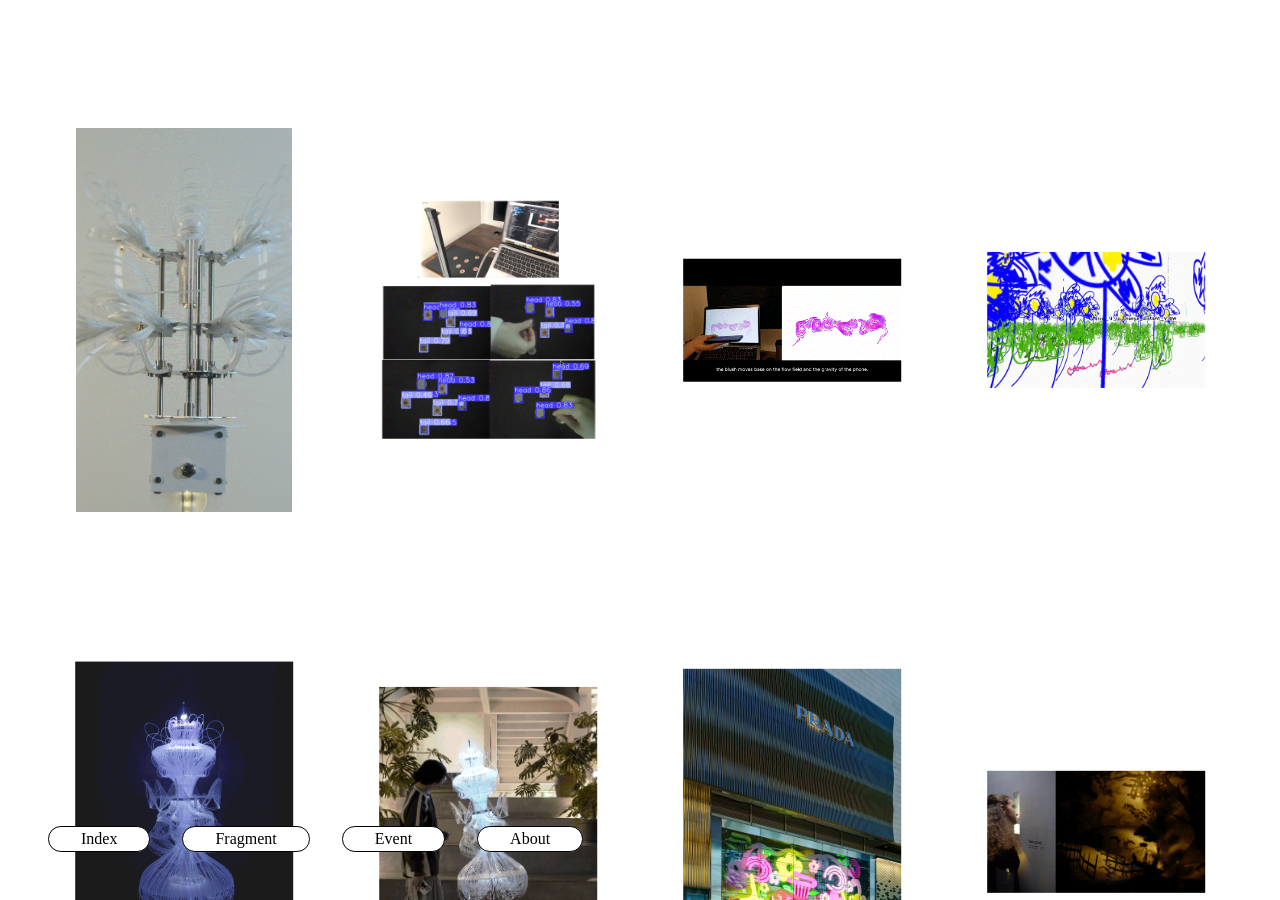
<file: index.html>
<!DOCTYPE html>
<html lang="en">
  <head>
    <link rel="stylesheet" href="css/test.css">
    <meta charset="utf-8" />
    <link rel="shortcut icon" href="fanyi-2.png">
    <title>FanYi Qu- Document</title>
    <style>
        * {
            margin: 0;
            padding: 0;
            box-sizing: border-box;
        }
        .content {
            background-color: #fff;
            display: flex;
            position: relative;
            width: 100%;
            overflow-x: hidden;
        }
        .block {
        display: flex;
        flex: 0 1 100%;
        width: 100%;
        margin: 2rem 0;
        margin-top: 4rem;
        flex-wrap: wrap;
        justify-content: space-between;
        padding: 0 2rem;
        position: relative;
       }
       .block ul {
        display: flex;
        flex-wrap: wrap;
        justify-content: flex-start;
        width: 100%;
        margin: 0;
        padding: 0;
        list-style: none;
       }
       .block ul img {
        max-width: 80%;
        max-height: 80%;
        height: auto;
        }
        .block li {
        flex: 0 1 calc(25% - 2rem);
        padding: 1rem;
        width: auto;
        height: 30rem;
        position: relative;
        display: block;
        transition: all 0.5s ease;
        margin: 1rem;
       }
       .block li:hover{
        scale: 150%;
       }
       .block li img{
        position: absolute;
        top: 50%;
        left: 50%;
        transform: translate(-50%, -50%);
       }
       .block li video{
        max-width: 80%;
        max-height: 80%;
        position: absolute;
        top: 50%;
        left: 50%;
        transform: translate(-50%, -50%);
       }
       @media(min-width: 1201px) {
           /* 新增悬停效果样式 */
           .block li::before {
               content: "";
               position: absolute;
               top: 0;
               left: 0;
               width: 100%;
               height: 100%;
               background-color: rgba(0, 0, 0, 0.7);
               opacity: 0;
               transition: opacity 0.5s ease;
               z-index: 2; /* 确保色块在图片上方 */
           }
           
           .block li::after {
               content: "description";
               position: absolute;
               top: 50%;
               left: 50%;
               transform: translate(-50%, -50%);
               color: #fff;
               opacity: 0;
               transition: opacity 0.5s ease;
               pointer-events: none;
               z-index: 3; /* 确保文字在色块上方 */
           }
           
           .block li:hover::before,
           .block li:hover::after {
               opacity: 1;
           }
       }
       @media(max-width: 1200px){
           .block li {
               flex: 0 1 calc(50% - 2rem);
           }
       }
    </style>
  </head>
  <body>
    <div class="content">
        <nav class="daohang">
          <ul class="nav-link">
            <li><a href="front.html">Index</a></li>
            <li><a href="index.html">Fragment</a></li>
            <li><a href="event.html">Event</a></li>
            <li><a href="about.html">About</a></li>
          </ul>
        </nav>

        <div class="block">
            <ul>
                <li>
                    <img src="case/case_42.GIF" alt="">
                </li>
                <li>
                    <img src="case/case_21.png" alt="">
                </li>
                <li>
                    <img src="case/case_20.GIF" alt="">
                </li>
                <li>
                    <img src="case/case_19.GIF" alt="">
                </li>
                <li>
                    <img src="case/case_41.gif" alt="">
                </li>
                <li>
                    <img src="case/case_17.gif" alt="">
                </li>
                <li>
                    <img src="case/case_30.JPG" alt="">
                </li>
                <li>
                    <img src="case/case_18.GIF" alt="">
                </li>
                <li>
                    <img src="case/case_5.jpg" alt="">
                </li>
                <li>
                    <img src="case/case_11.PNG" alt="">
                </li>
                
                <li>
                    <img src="case/case_50.GIF" alt="">
                </li>
                <li>
                    <img src="case/case_47.jpg" alt="">
                </li>
                <li>
                    <img src="case/case_15.JPG" alt="">
                </li>
                <li>
                    <img src="case/case_16.GIF" alt="">
                </li>
                <li>
                    <img src="case/case_48.GIF" alt="">
                </li>
                <li>
                    <img src="case/case_26.jpg" alt="">
                </li>
                <li>
                    <img src="case/case_27.jpg" alt="">
                </li>
                <li>
                    <img src="case/case_28.JPG" alt="">
                </li>
                <li>
                    <img src="case/case_29.jpg" alt="">
                </li>
                <li>
                    <img src="case/case_10.JPG" alt="">
                </li>
                <li>
                    <img src="case/case_46.jpg" alt="">
                </li>
                <li>
                    <img src="case/case_45.jpg" alt="">
                </li>
                <li>
                    <img src="case/case_33.jpg" alt="">
                </li>
                <li>
                    <img src="case/case_43.jpg" alt="">                </li>
                <li>
                    <img src="case/case_44.jpg" alt="">                </li>
                <li>
                    <img src="case/case_36.JPG" alt="">
                </li>
                <li>
                    <img src="case/case_37.JPG" alt="">
                </li>
                <li>
                    <img src="case/case_38.JPG" alt="">
                </li>
                <li>
                    <img src="case/case_40.jpg" alt="">
                </li>
                <li>
                    <img src="case/case_51.GIF" alt="">
                </li>
                <li>
                    <img src="case/case_33.jpg" alt="">               
                </li>
            </ul>
        </div>
    
  </body>
</html>
</file>
<file: css/test.css>
* {
    margin: 0;
    padding: 0;
}
body,html{
    width: 100%;
    height: 100%;
    font-size: 100%;
}
ul li {
    list-style: none;
}
a {
    text-decoration: none;
}
i {
    font-style: normal;
}
/* 基础布局 */
.content {
    scroll-snap-type: y mandatory;
    height: 100vh;
    overflow: scroll;
    /* font-size: 5rem; */
}
.header {
    height: 100vh;
    width:100vw;
    /* scroll-snap-align: start; */
    filter: contrast(5);
    overflow: hidden;
}
.case {
    flex :0 1 100%;
    background-color: rgb(255, 255, 255);
    height: 100vh;
    width:100vw;
    scroll-snap-align: start;
    scroll-padding: -20px;
}

main {
    filter: blur(5px);
}
.name {
    /* background-color: #fff; */
    color: #00000050;
    display: flex;
    position: absolute;
    top: 50%;
    left: 50%;
    transform: translate(-50%, -50%);
    font-size: 8rem;
    font-weight: 800;
    z-index: 1;
}

/* 导航栏 */
.daohang {
    position: fixed;
    z-index: 2;

    display: flex;
    /* justify-content: space-between; */
    /* align-items: center; */
    top: 0%;
    left: 0;

}

.jiaobiao  {
    color: #fff;
    font-size: 50px;
    font-weight: bold;
    text-decoration: none;
}
.nav-link {
    position: fixed;
    bottom: 0%;
    display: flex;
    list-style-type: none;
    padding: 2rem;
}
.nav-link li {
    margin:1rem;
    padding: 0.2rem;
    padding-left: 2rem;
    padding-right: 2rem;
    border: solid 0.1rem;
    background-color: #fff;
    border-radius: 0.8rem;
}
.nav-link li:hover{
    /* margin:1rem; */
    /* padding: 0.2rem; */
    /* padding-left: 2rem; */
    /* padding-right: 2rem; */
    border: solid 0.1rem;
    background-color: #000000;
    border:  #fff;
    scale: 125%;
    transition: 0.5s;
 
}
.nav-link a{
    /* font-size: clamp(1.5rem,1vmax,1.8rem); */
    font-size: 1rem;
    text-decoration: none;
    color: black;
    font-weight: 400;
}
.nav-link a:hover{
    color: #fff;
}

/* 案例区 */

.bg {
    width: 100vw;
    height: 100vh;
    overflow: hidden;
    display: flex;
    position: relative;
    justify-content: center;
    align-items: center;
    filter: blur(20);
}
#intro1::before{
   color: #000000;
    content: "<GravityWave>, 2023";
    position: absolute;
    top: 10%;
    left: 2%;
    font-size: 1.2rem;
    display: block;
    font-weight: 500;
    background-color: #ffffff84;
    z-index: 1;
    padding: 1rem;

}
#intro1::after{
     color: #000000;
     content: "Solo Exhibition \A PVC fabric, 0.5cm*120cm*1000cm  \A 22.04.2023 \A ";
     position: absolute;
     top: 15%;
     left: 2%;
     display: block;
     white-space: pre;
     background-color: #ffffff84;
     z-index: 1;
     padding: 1rem;
 }
 
  #intro2::before{
    color: #000000;
     content: "<City> Series, 2022-2024";
     position: absolute;
     top: 10%;
     left: 2%;
     font-size: 1.2rem;
     display: block;
     font-weight: 500;
     background-color: #ffffff84;
     z-index: 1;
     padding: 1rem;
 
 }
 #intro2::after{
      color: #000000;
      content: "Art IP: Enerten Everywhere Series \A Mixed reality video Series, 4:3  \A 2022-2024 \A ";
      position: absolute;
      top: 15%;
      left: 2%;
      display: block;
      white-space: pre;
      background-color: #ffffff84;
      z-index: 1;
      padding: 1rem;
  }

  #intro3::before{
    color: #000000;
     content: "<Domino>, 2023";
     position: absolute;
     top: 10%;
     left: 2%;
     font-size: 1.2rem;
     display: block;
     font-weight: 500;
     background-color: #ffffff84;
     z-index: 1;
     padding: 1rem;
 
 }
 #intro3::after{
      color: #000000;
      content: "Solo pop up exhibition \A 2000 Domino pieces & 2000 icepop sticks, 1000cm*300cm  \A 13.09.2023 \A ";
      position: absolute;
      top: 15%;
      left: 2%;
      display: block;
      white-space: pre;
      background-color: #ffffff84;
      z-index: 1;
      padding: 1rem;
  }

  #intro4::before{
    color: #000000;
     content: "<48h isolation>, 2021";
     position: absolute;
     top: 10%;
     left: 2%;
     font-size: 1.2rem;
     display: block;
     font-weight: 500;
     background-color: #ffffff84;
     z-index: 1;
     padding: 1rem;
 
 }
 #intro4::after{
      color: #000000;
      content: "Performance Art \A video, 48hours  \A 21.06.2021 \A ";
      position: absolute;
      top: 15%;
      left: 2%;
      display: block;
      white-space: pre;
      background-color: #ffffff84;
      z-index: 1;
      padding: 1rem;
  }
  #intro5::before{
    color: #000000;
     content: "<Observe>, 2021";
     position: absolute;
     top: 10%;
     left: 2%;
     font-size: 1.2rem;
     display: block;
     font-weight: 500;
     background-color: #ffffff84;
     z-index: 1;
     padding: 1rem;
 
 }
 #intro5::after{
      color: #000000;
      content: "Brain-Computer Interface Devices & Performance Art \A Eeg brainwave Device \A 25.11.2021 \A ";
      position: absolute;
      top: 15%;
      left: 2%;
      display: block;
      white-space: pre;
      background-color: #ffffff84;
      z-index: 1;
      padding: 1rem;
  }

.bg video{
    
    height: 80vh;
    width: auto;
    z-index: 0;

}
.sticky {
    position: sticky;
    top:0;
    width: 100vw;
    justify-content: center;
    align-items: center;
    background-color: aqua;
    display: none;
 z-index: 1;
}
.sticky span {
    font-size: 3rem;
}


/* 响应式 */
@media (max-width : 1200px){
    .name{
        font-size: 5rem;
    }
    .nav-link a{
        font-size: 4vw;
    }
    .bg video {
        width:auto;
        height:100vh;
    }
    .sticky {
        display: flex;
    }
    #intro1::after {
        display: none;
    }
    #intro1::before{
        display: none;
    }
    .bg span {
        display: none;
    }
}
@media (max-width : 4000px){
    .name{
        font-size: 6rem;
    }

}
@media (max-width: 768px) {
    html, body {
      width: 100vw;
      margin: 0;
      padding: 0;
      overflow-x: hidden;
    }
    .content, .block, .block ul {
      width: 100vw !important;
      margin: 0 !important;
      padding: 0 !important;
      box-sizing: border-box;
    }
    .block li {
      width: 100vw !important;
      max-width: 100vw !important;
      min-width: 100vw !important;
      margin: 0 !important;
      padding: 0 !important;
      box-sizing: border-box;
      display: flex;
      align-items: center;
      justify-content: center;
      height: auto;
    }
    .block li img,
    .block li video {
      max-width: 95vw !important;
      max-height: 60vw !important;
      margin: 0 auto !important;
      display: block;
    }
    .nav-link {
        width: 100%; /* 设置宽度为 100% */
        justify-content: center; /* 居中对齐子元素 */
        box-sizing: border-box; /* 确保内边距和边框包含在宽度内 */
    }
    .nav-link a{
        font-size: 4vw;
    }
    .bg video {
        width:auto;
        height:100vh;
    }
    .sticky {
        display: flex;
    }
    #intro1::after {
        display: none;
    }
    #intro1::before{
        display: none;
    }
    .bg span {
        display: none;
    }
}
</file>
